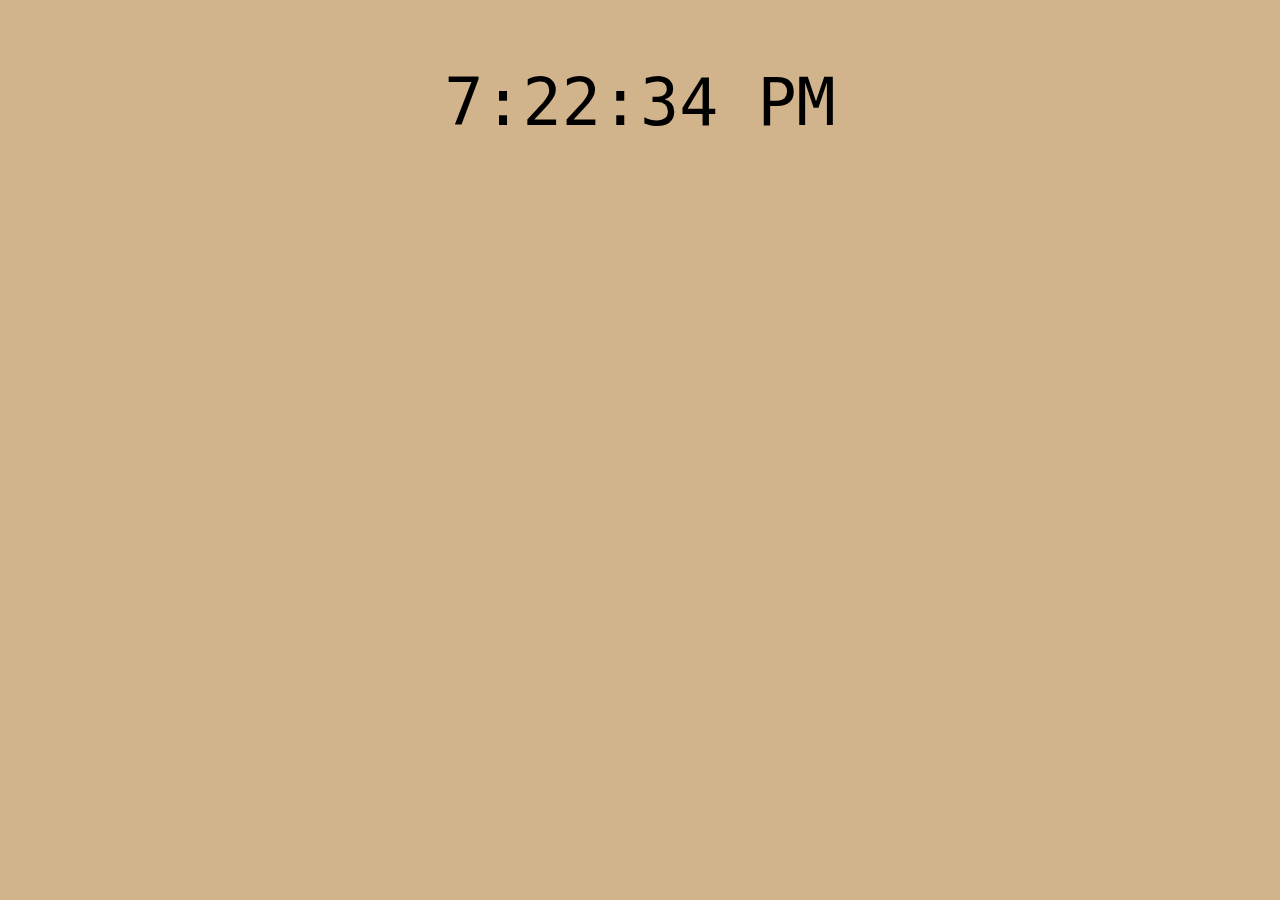
<file: index.html>
<!DOCTYPE html>
<html>
    <meta charset="utf-8">
    <link rel="stylesheet" type="text/css" href="css/style.css">
    <title>Clock Week 4</title>
<body>

<!--<p>Click the button to display the hour of the time right now.</p>-->

<!--<button onclick="myFunction()">Try it</button>-->

<p id="clockHere">CLOCK</p>

<script src="js/main.js"></script>

</body>
</html>
</file>
<file: css/style.css>
/*CSS*/

body {
    font-family: monospace;
    background-color: tan;
    font-size: 5em;
    text-align: center;
    vertical-align: middle;
}
</file>
